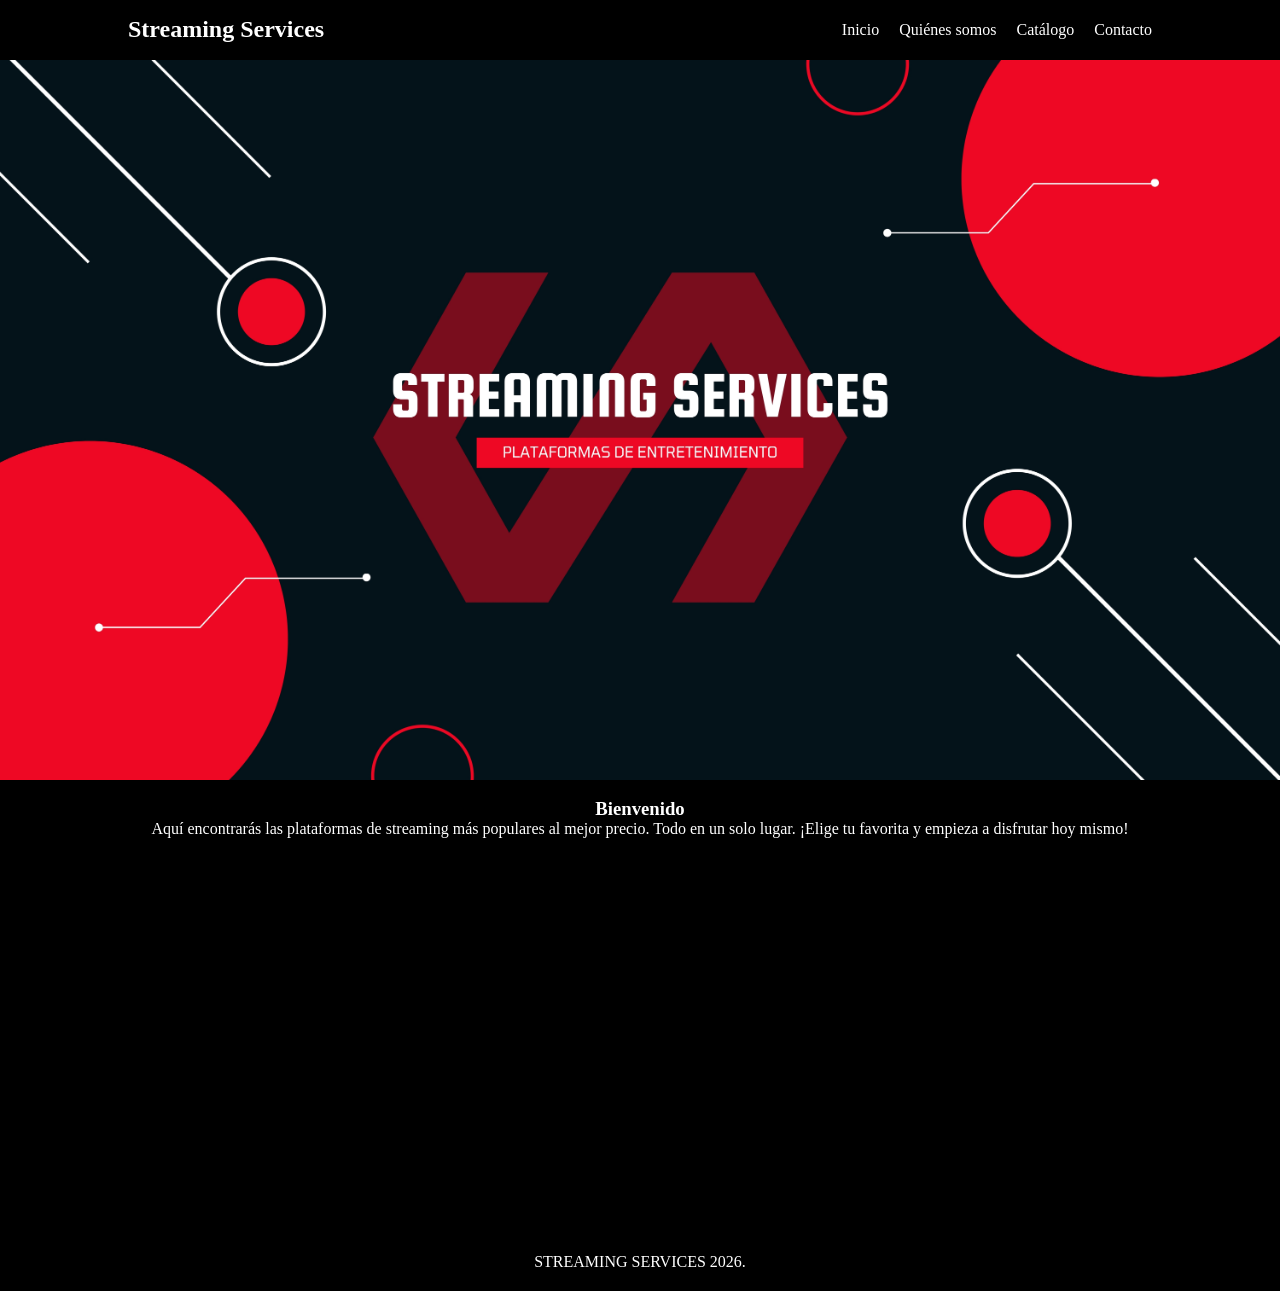
<file: index.html>
<!DOCTYPE html>
<html lang="es">
<head>
    <meta charset="UTF-8">
    <meta name="viewport" content="width=device-width, initial-scale=1.0">
    <title>Streaming Services</title>
    <link rel="stylesheet" href="style.css">
</head>
<body>

    <header>
        <nav id="inicio">
            <div class="logo">Streaming Services</div>
            <ul class="nav-links">
                <li><a href="#inicio">Inicio</a></li>
                <li><a href="quienessomos.html">Quiénes somos</a></li>
                <li><a href="catalogo.html">Catálogo</a></li>
                <li><a href="contacto.html">Contacto</a></li>
            </ul>
        </nav>
    </header>

    <main>
        <section class="hero">
            <img class="hero-img" src="PORTADA.jpg" alt="portada streaming services">
            <section class="contenido-m">
                <br>
                <h1>Bienvenido</h1>
                <p>Aquí encontrarás las plataformas de streaming más populares al mejor precio. Todo en un solo lugar. ¡Elige tu favorita y empieza a disfrutar hoy mismo!</p>
            </section>
        </section>

        <iframe width="560" height="315" src="https://www.youtube.com/embed/9W59Po7jzR8?si=tZeoVBPsl2J43Hsw&amp;start=2" title="YouTube video player" frameborder="0" allow="accelerometer; autoplay; clipboard-write; encrypted-media; gyroscope; picture-in-picture; web-share" referrerpolicy="strict-origin-when-cross-origin" allowfullscreen></iframe>
    </main>

    <footer>
        <p>STREAMING SERVICES 2026.</p>
    </footer>

</body>
</html>
</file>
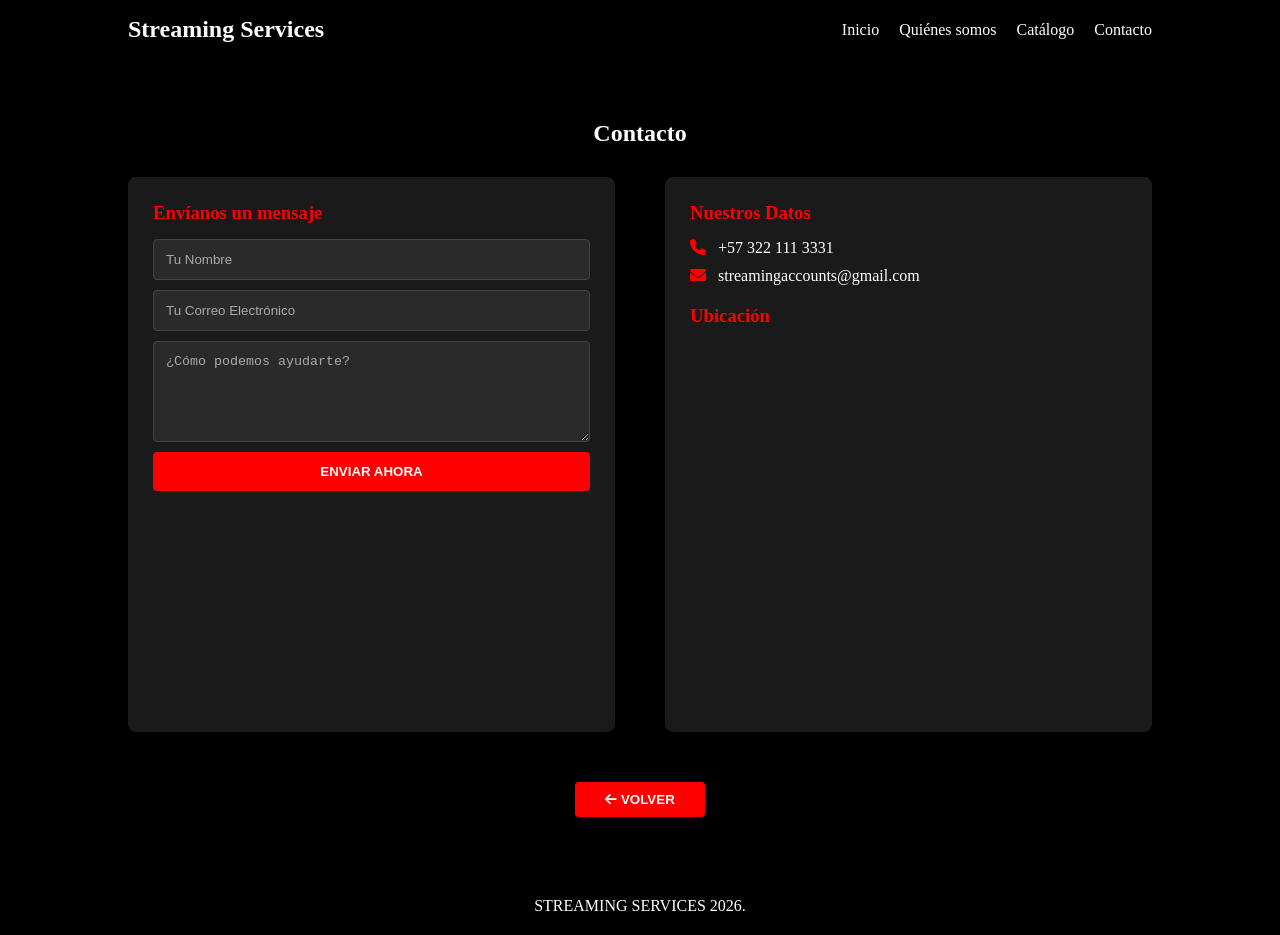
<file: contacto.html>
<!DOCTYPE html>
<html lang="es">
<head>
    <meta charset="UTF-8">
    <meta name="viewport" content="width=device-width, initial-scale=1.0">
    <title>Contacto - Streaming Services</title>
    <link rel="stylesheet" href="style.css">
    <link rel="stylesheet" href="https://cdnjs.cloudflare.com/ajax/libs/font-awesome/6.0.0/css/all.min.css">
</head>
<body>

    <header>
        <nav>
            <div class="logo">Streaming Services</div>
            <ul class="nav-links">
                <li><a href="index.html">Inicio</a></li>
                <li><a href="quienessomos.html">Quiénes somos</a></li>
                <li><a href="catalogo.html">Catálogo</a></li>
                <li><a href="contacto.html">Contacto</a></li>
            </ul>
        </nav>
    </header>

    <main>
        <section class="content-section contacto-page">
            <h1>Contacto</h1>

            <div class="contacto-wrapper">
                <div class="formulario-card">
                    <h3>Envíanos un mensaje</h3>
                    <form action="#" method="POST">
                        <input type="text" placeholder="Tu Nombre" required>
                        <input type="email" placeholder="Tu Correo Electrónico" required>
                        <textarea placeholder="¿Cómo podemos ayudarte?" rows="5" required></textarea>
                        <button type="submit" class="btn-enviar">ENVIAR AHORA</button>
                    </form>
                </div>

                <div class="info-card">
                    <div class="datos">
                        <h3>Nuestros Datos</h3>
                        <p><i class="fas fa-phone"></i> +57 322 111 3331</p>
                        <p><i class="fas fa-envelope"></i> streamingaccounts@gmail.com</p>
                    </div>
                    <div class="mapa">
                        <h3>Ubicación</h3>
                        <iframe src="https://www.google.com/maps/embed?pb=!1m18!1m12!1m3!1d3916.6663840545343!2d-74.78323822590966!3d10.98853455524746!2m3!1f0!2f0!3f0!3m2!1i1024!2i768!4f13.1!3m3!1m2!1s0x8ef42d0025832995%3A0x6ee5ef55547f7da6!2sRiwi!5e0!3m2!1ses-419!2sco!4v1776132736088!5m2!1ses-419!2sco" width="100%" height="300" style="border:0;" allowfullscreen="" loading="lazy" referrerpolicy="no-referrer-when-downgrade"></iframe>
                    </div>
                </div>
            </div>

            <div class="volver">
                <a href="index.html"><button><i class="fas fa-arrow-left"></i> VOLVER</button></a>
            </div>
        </section>
    </main>

    <footer>
        <p>STREAMING SERVICES 2026.</p>
    </footer>

</body>
</html>
</file>
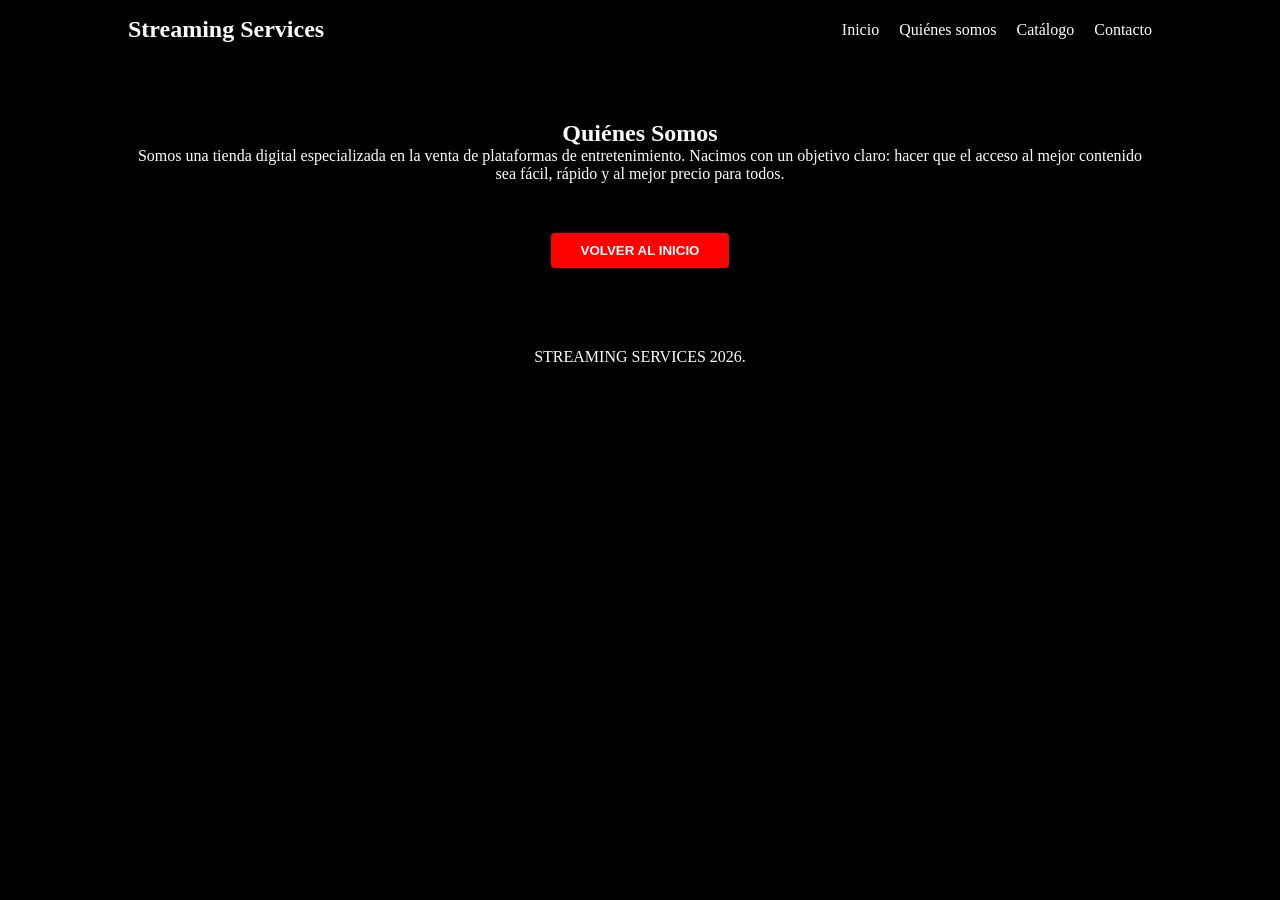
<file: quienessomos.html>
<!DOCTYPE html>
<html lang="es">
<head>
    <meta charset="UTF-8">
    <meta name="viewport" content="width=device-width, initial-scale=1.0">
    <title>Quiénes Somos - Streaming Services</title>
    <link rel="stylesheet" href="style.css">
</head>
<body>

    <header>
        <nav>
            <div class="logo">Streaming Services</div>
            <ul class="nav-links">
                <li><a href="index.html">Inicio</a></li>
                <li><a href="quienessomos.html">Quiénes somos</a></li>
                <li><a href="catalogo.html">Catálogo</a></li>
                <li><a href="contacto.html">Contacto</a></li>
            </ul>
        </nav>
    </header>

    <main>
        <section class="content-section">
            <h1>Quiénes Somos</h1>
            <div class="texto-informativo">
                <p>Somos una tienda digital especializada en la venta de plataformas de entretenimiento. Nacimos con un objetivo claro: hacer que el acceso al mejor contenido sea fácil, rápido y al mejor precio para todos.</p>
            </div>

            <div class="volver">
                <a href="index.html"><button>VOLVER AL INICIO</button></a>
            </div>
        </section>
    </main>

    <footer>
        <p>STREAMING SERVICES 2026.</p>
    </footer>

</body>
</html>
</file>
<file: style.css>
:root {
    --color-principal: #000000;
    --color-acento: #ff0000;
    --color-fondo: #000000;
    --color-texto: #ffffff;
}

* {
    margin: 0;
    padding: 0;
    box-sizing: border-box;
}

body {
    font-family: 'Times New Roman', Times, serif;
    color: var(--color-texto);
    background-color: var(--color-fondo);
    scroll-behavior: smooth;
}


nav {
    display: flex;
    justify-content: space-between;
    align-items: center;
    background: var(--color-principal);
    padding: 1rem 10%;
    position: fixed;
    width: 100%;
    top: 0;
    left: 0;
    z-index: 1000;
}

.logo {
    color: white;
    font-size: 1.5rem;
    font-weight: bold;
}

.nav-links {
    list-style: none;
    display: flex;
    margin: 0;
}

.nav-links li {
    margin-left: 20px;
}

.nav-links a {
    color: white;
    text-decoration: none;
    font-size: 1rem;
}

.nav-links a:hover {
    color: var(--color-acento);
}

.content-section {
    padding: 120px 10% 60px;
    text-align: center;
}

.hero {
    display: flex;
    flex-direction: column;
    justify-content: center;
    align-items: center;
    text-align: center;
    overflow: hidden;
    padding-top: 60px;
}

.hero-img {
    height: 100%;
    width: 100%;
    object-fit: cover;
}

h2 {
    border-left: 5px solid var(--color-acento);
    padding-left: 15px;
    margin-bottom: 30px;
}


.grid-catalogo {
    display: grid;
    grid-template-columns: repeat(auto-fit, minmax(250px, 1fr));
    gap: 20px;
    margin-top: 30px;
}

.card {
    background: #a0a0a0;
    padding: 15px;
    border-radius: 8px;
    box-shadow: 0 2px 10px rgba(0,0,0,0.3);
    text-align: center;
    color: #000;
}

.card img {
    width: 100%;
    height: 180px;
    object-fit: cover;
    border-radius: 4px;
    margin-bottom: 15px;
}

.card h3 {
    margin-bottom: 8px;
}

.card p {
    margin-bottom: 12px;
    font-size: 0.9rem;
}


.btn-comprar {
    display: inline-block;
    padding: 8px 20px;
    background-color: var(--color-acento);
    color: white;
    text-decoration: none;
    border-radius: 4px;
    font-weight: bold;
    transition: 0.3s;
}

.btn-comprar:hover {
    filter: brightness(1.2);
}


.contacto-page h1 {
    margin-bottom: 30px;
}

.contacto-wrapper {
    display: grid;
    grid-template-columns: 1fr 1fr;
    gap: 50px;
    text-align: left;
}

.formulario-card,
.info-card {
    background: #1a1a1a;
    padding: 25px;
    border-radius: 8px;
}

.formulario-card h3,
.info-card h3 {
    margin-bottom: 15px;
    color: var(--color-acento);
}

.datos p {
    margin-bottom: 10px;
}

.datos i {
    margin-right: 8px;
    color: var(--color-acento);
}

.mapa {
    margin-top: 20px;
}


form {
    display: flex;
    flex-direction: column;
}

input, textarea {
    padding: 12px;
    margin-bottom: 10px;
    border: 1px solid #444;
    border-radius: 4px;
    background: #2a2a2a;
    color: white;
}

input::placeholder,
textarea::placeholder {
    color: #aaa;
}


.btn-enviar {
    padding: 12px 30px;
    cursor: pointer;
    background-color: var(--color-acento);
    color: white;
    border: none;
    font-weight: bold;
    border-radius: 4px;
    transition: 0.3s;
}

.btn-enviar:hover {
    filter: brightness(1.2);
}


.volver {
    margin-top: 50px;
    display: block;
    text-align: center;
}

.volver button {
    padding: 10px 30px;
    cursor: pointer;
    background-color: var(--color-acento);
    color: white;
    border: none;
    font-weight: bold;
    border-radius: 4px;
    transition: 0.3s;
}

.volver button:hover {
    filter: brightness(1.2);
}


iframe {
    margin: 40px auto;
    display: block;
}


footer {
    text-align: center;
    padding: 20px;
    background: #000000;
    color: white;
    margin-top: 0;
}


@media (max-width: 768px) {
    .contacto-wrapper {
        grid-template-columns: 1fr;
    }

    nav {
        padding: 1rem 5%;
        flex-wrap: wrap;
        gap: 10px;
    }

    iframe {
        width: 100%;
        height: 200px;
    }
}
</file>
